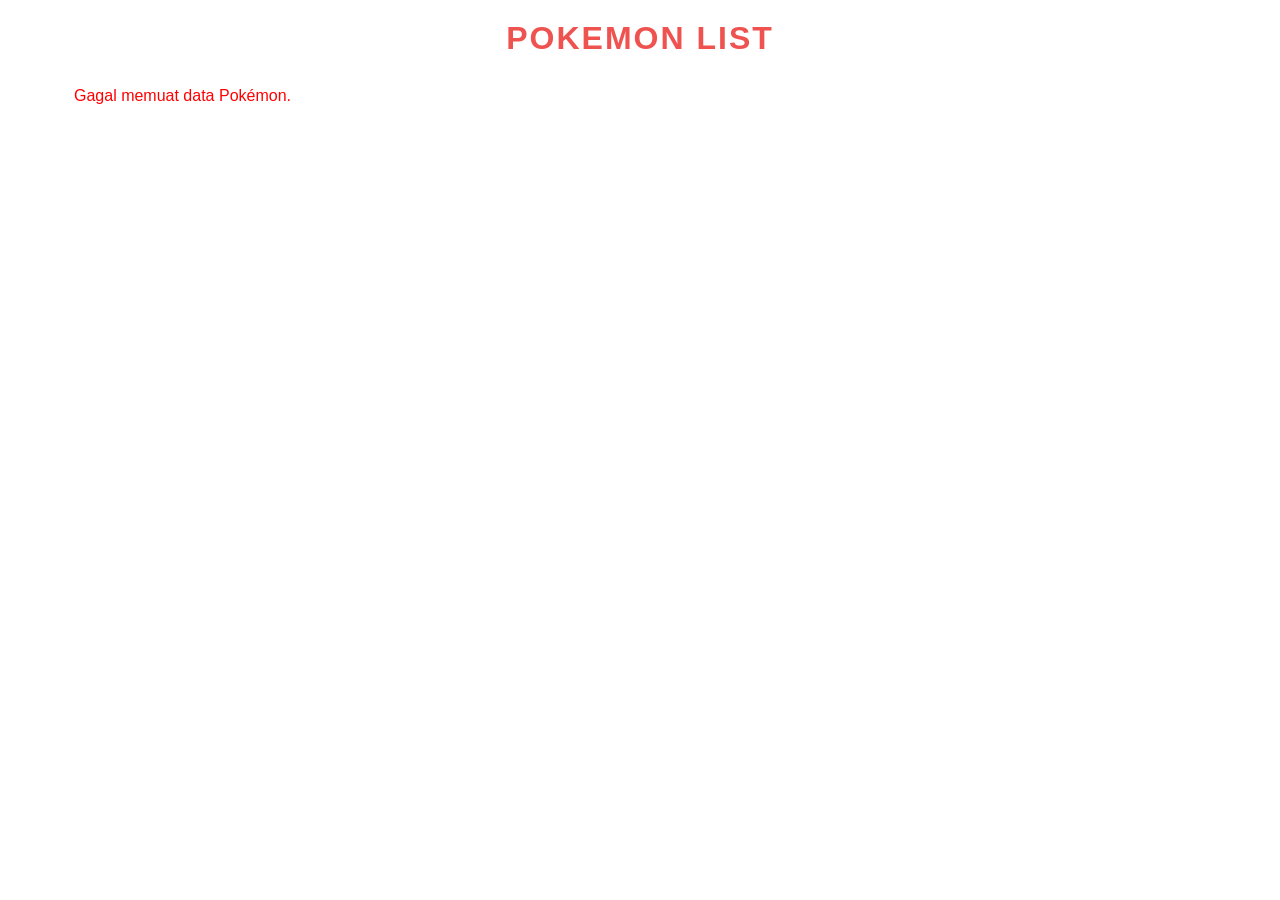
<file: minitask3/index.html>
<!DOCTYPE html>
<html lang="id">
<head>
    <meta charset="UTF-8">
    <meta name="viewport" content="width=device-width, initial-scale=1.0">
    <title>Minitask 3 - Pokemon List</title>
    <style>
        :root {
            --primary-color: #ef5350;
            --bg-color: white;
        }
        * {
            box-sizing: border-box;
            padding: 0;
            margin: 0;
            font-family: 'Segoe UI', Tahoma, Geneva, Verdana, sans-serif;
        }
        body {
            background-color: var(--bg-color);
            padding: 20px;
        }
        h1 {
            text-align: center;
            color: var(--primary-color);
            margin-bottom: 30px;
            text-transform: uppercase;
            letter-spacing: 2px;
        }
        #pokemon-container {
            display: grid;
            grid-template-columns: repeat(4, 1fr);  
            gap: 20px;
            max-width: 1200px;
            margin: 0 auto;
        }
        .card {
            border-radius: 12px;
            
            padding: 20px;
            text-align: center;
            background-color: beige;
        }
        .card:hover {
            border: 2px solid pink;
        }
        .card img {
            width: 120px;
            height: 120px;
            object-fit: contain;
        }

        .card h3 {
            text-transform: capitalize;
            margin: 15px 0 10px;
            font-size: 1.2rem;
            color: #333;
        }

        .type-badge {
            background-color: white;
            padding: 5px 12px;
            border-radius: 20px;
            font-size: 0.75rem;
            margin: 3px;
            display: inline-block;
            text-transform: uppercase;
            font-weight: bold;
            color: grey;
        }
    </style>
    <script src="script.js" defer></script>
</head>
<body>
    <h1>Pokemon List</h1>
    <div id="pokemon-container">
        </div>
</body>
</html>
</file>
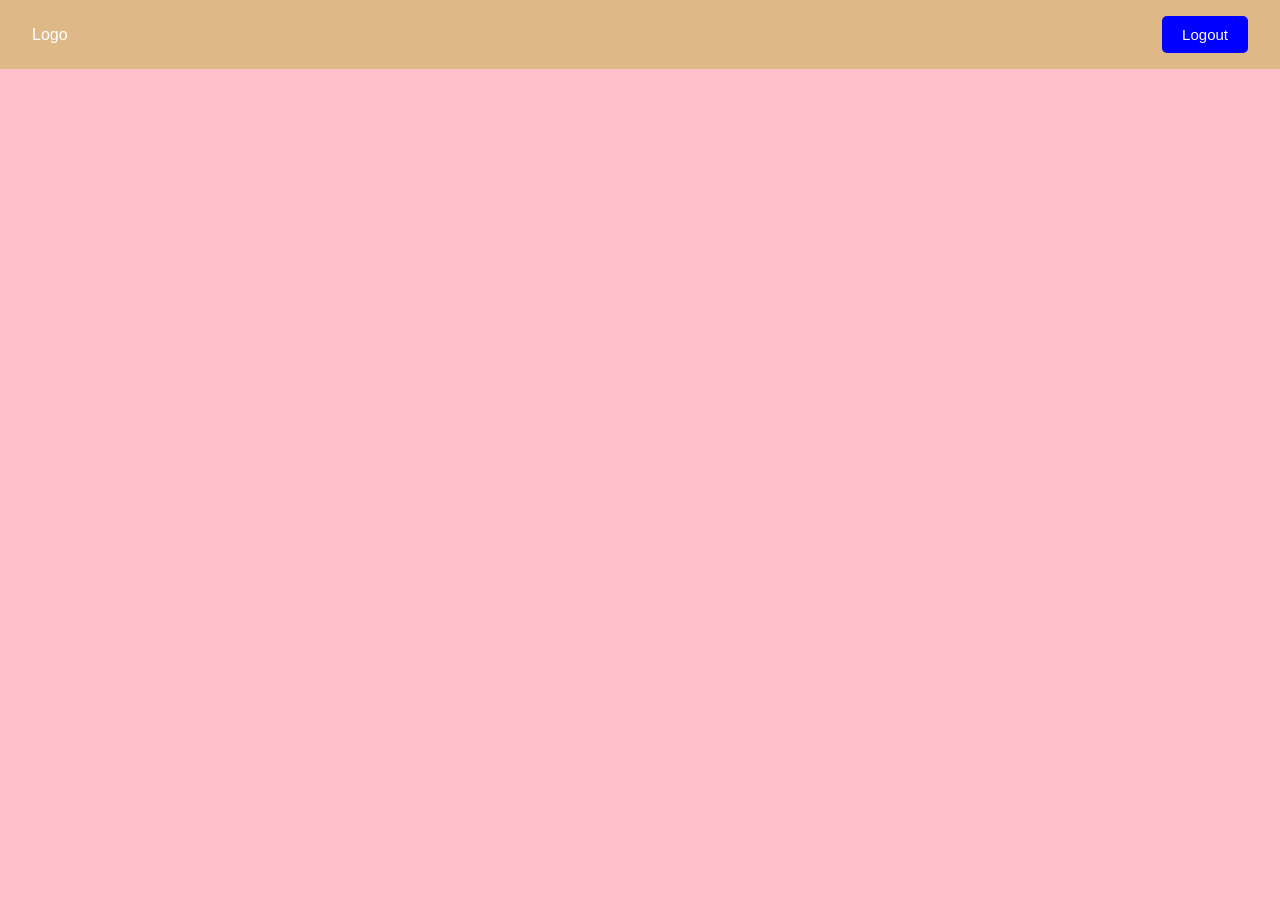
<file: minitask4/home.html>
<!DOCTYPE html>
<html lang="en">
<head>
    <meta charset="UTF-8">
    <meta name="viewport" content="width=device-width, initial-scale=1.0">
    <title>Home</title>
    <link rel="stylesheet" href="home.css">
    <script src="logout.js" defer></script>
</head>
<body>
    <nav class="navbar">
        <div class="nav-brand">Logo</div>
        <button id="logout-btn">Logout</button>
    </nav>
    <main></main>
</body>
</html>
</file>
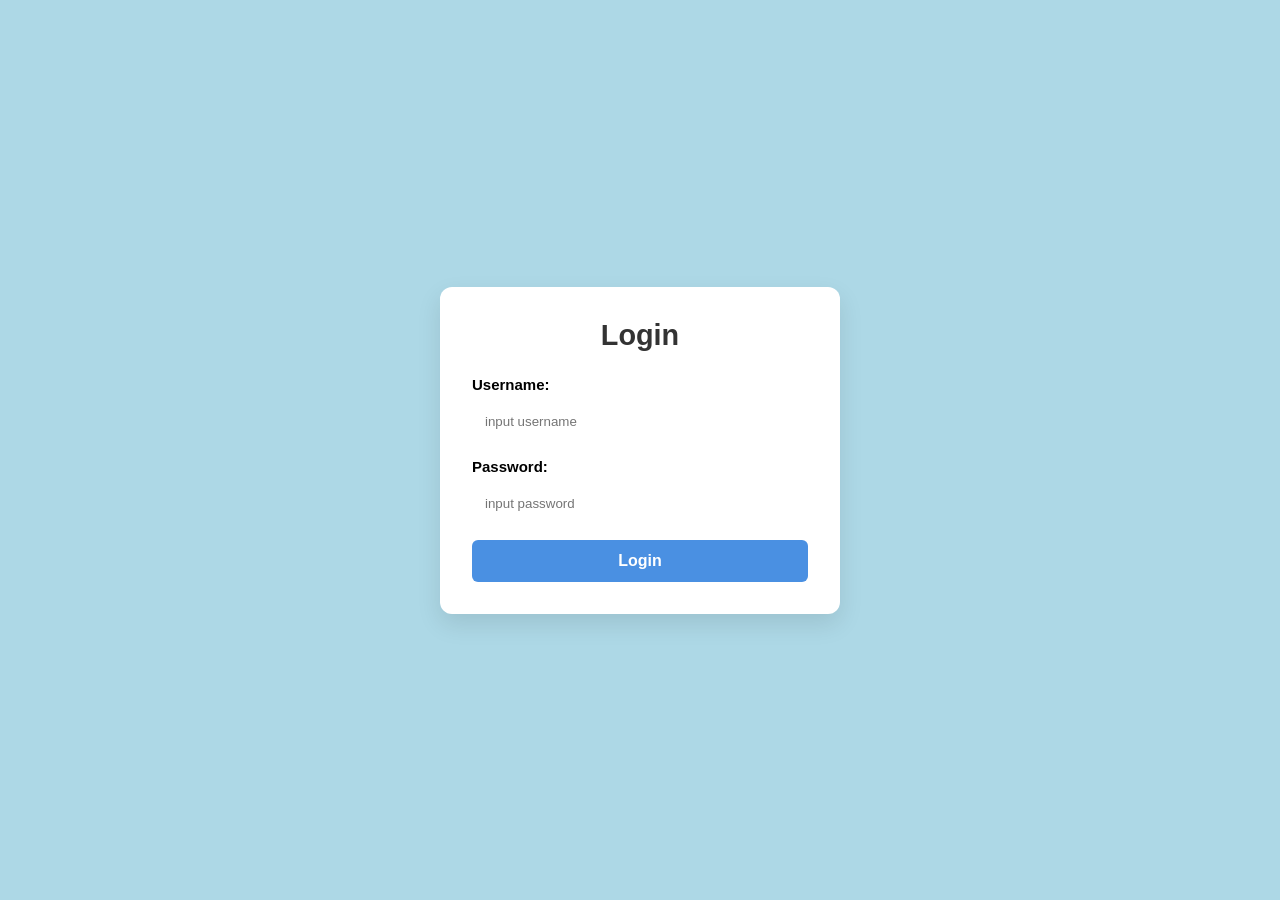
<file: minitask4/login.html>
<!DOCTYPE html>
<html lang="en">
<head>
    <meta charset="UTF-8">
    <meta name="viewport" content="width=device-width, initial-scale=1.0">
    <title>Form Login</title>
    <link rel="stylesheet" href="login.css">
    <script src="script.js" defer></script>
</head>
<body>
    <div class="login-container">
        <h2>Login</h2>
        <form id="form-container">
            <label for="username">Username:</label>
            <input type="text" id="username" name="username" placeholder="input username">
            <label for="password">Password:</label>
            <input type="password" id="password" name="password" placeholder="input password">
            <p id="confirmError"></p>
            <button type="submit">Login</button>
        </form>
    </div>
</body>
</html>
</file>
<file: minitask4/home.css>
* {
    margin: 0;
    padding: 0;
    box-sizing: border-box;
}
body {
    font-family: Arial, sans-serif;
    display: flex;
    flex-direction: column;
    min-height: 100vh;
}

.navbar {
    display: flex;
    justify-content: space-between;
    align-items: center;
    padding: 1rem 2rem;
    background-color: burlywood;
    color: white;
}

button {
    background-color: blue;
    font-size: 15px;
    color: white;
    padding: 10px 20px;
    border: none;
    border-radius: 5px;
    cursor: pointer;
}

main{
    background-color: pink;
    flex-grow: 1;
}
</file>
<file: minitask4/login.css>
* {
    margin: 0;
    padding: 0;
    box-sizing: border-box;
    font-family: sans-serif;
}

body {
    display: flex;
    justify-content: center;
    align-items: center;
    min-height: 100vh;
    background-color: lightblue;
}

.login-container {
    background-color: white;
    padding: 2rem;
    border-radius: 12px;
    box-shadow: 0 10px 25px rgba(0, 0, 0, 0.1);
    width: 100%;
    max-width: 400px;
}

h2 {
    text-align: center;
    color: #333;
    margin-bottom: 1.5rem;
    font-size: 1.8rem;
}

#form-container {
    display: flex;
    flex-direction: column;
}

label {
    margin-bottom: 0.5rem;
    color: black;
    font-weight: 600;
    font-size: 15px;
}

input {
    padding: 12px;
    margin-bottom: 1rem;
    border: 1.5px solid white;
    border-radius: 6px;
    outline: none;
    transition: border-color 0.3s ease;
}
input:focus {
    border: 2px solid pink;
}

button {
    background-color: #4a90e2;
    color: white;
    padding: 12px;
    border: none;
    border-radius: 6px;
    font-size: 1rem;
    font-weight: bold;
    cursor: pointer;
}
button:hover {
    background-color: blue;
}

#form-container p {
    margin-bottom: 1rem;
    text-align: center;
    background-color: #ffebee;
    color: red;
    padding: 8px;
    border-radius: 6px;
    display: none;
}
</file>
